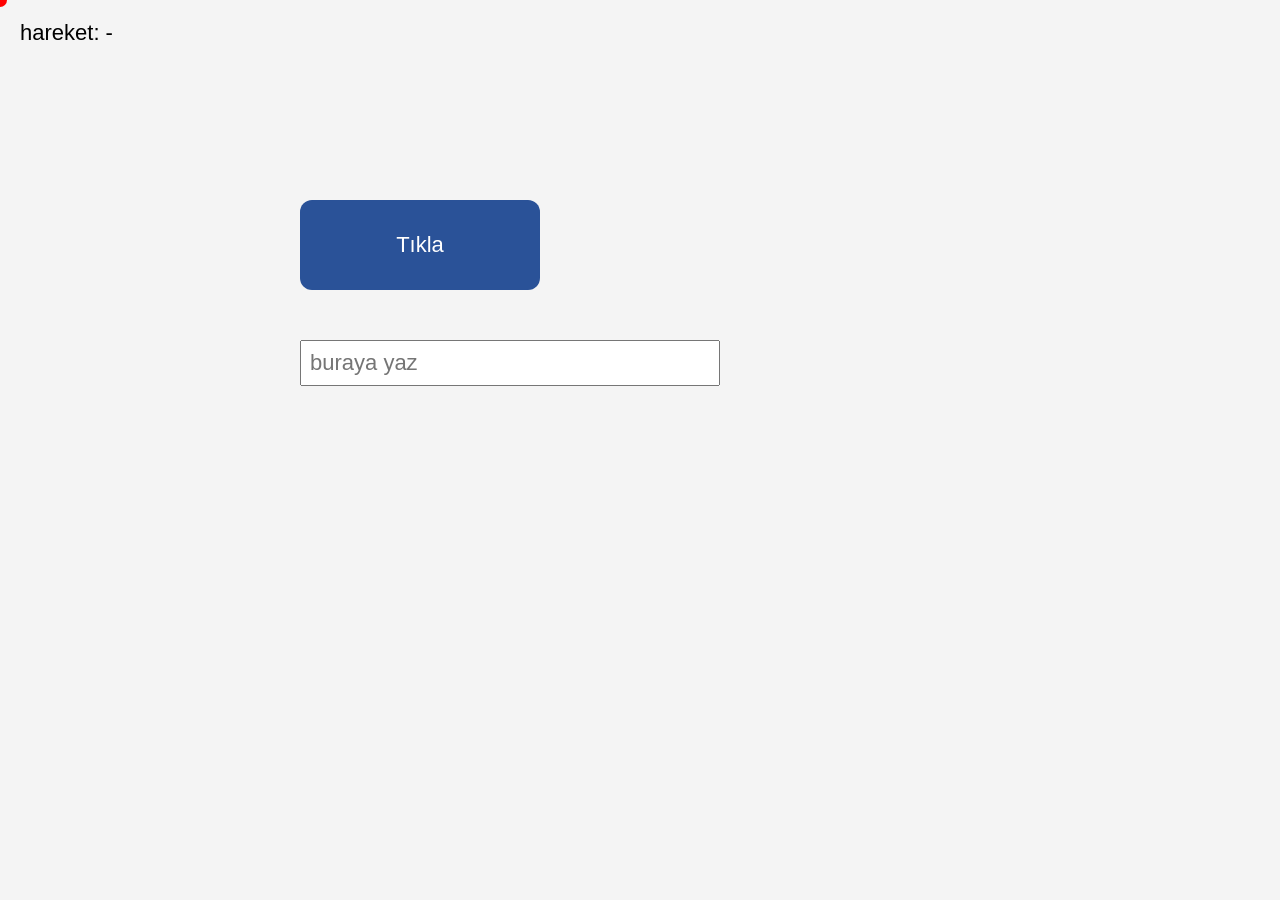
<file: tools/pages/input.html>
<!doctype html><meta charset="utf-8"><title>input</title>
<style>body{margin:0;font:22px "Noto Sans",sans-serif;height:100vh;background:#f4f4f4}#b{position:absolute;left:300px;top:200px;width:240px;height:90px;background:#2a5298;color:#fff;border:0;border-radius:12px;font-size:22px}#i{position:absolute;left:300px;top:340px;width:400px;font-size:22px;padding:8px}#l{position:absolute;left:20px;top:20px;white-space:pre}#dot{position:absolute;width:14px;height:14px;margin:-7px;border-radius:7px;background:red}</style>
<div id=l>hareket: -</div><div id=dot></div><button id=b>Tıkla</button><input id=i placeholder="buraya yaz">
<script>let n=0;onmousemove=e=>{l.textContent=`hareket: ${e.clientX},${e.clientY}\ntıklama: ${n}\nyazılan: ${i.value}`;dot.style.left=e.clientX+'px';dot.style.top=e.clientY+'px'};b.onclick=()=>{n++;b.textContent='Tıklandı '+n};i.oninput=()=>onmousemove({clientX:+dot.style.left.slice(0,-2)||0,clientY:+dot.style.top.slice(0,-2)||0})</script>
</file>
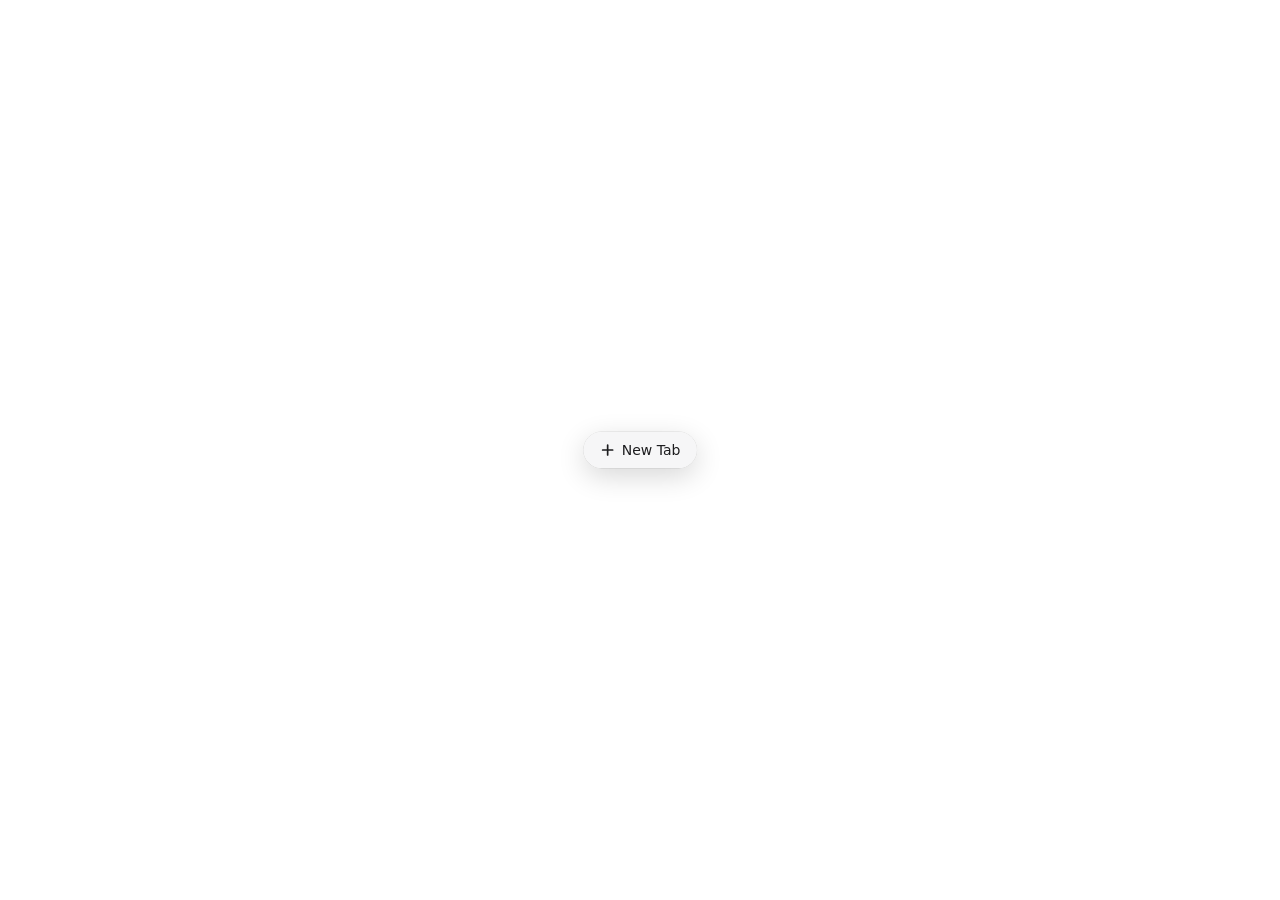
<file: rust/basicshell/ui/chrome.html>
<!doctype html>
<!--
  BasicShell's own interface, drawn by WebKit in a view of its own over the
  tabs: a transparent window-sized layer that takes the pointer only where
  something of it is shown (it tells BasicShell where, "regions"). It loads
  nothing: no network, no other file (the content security policy below).
  BasicShell talks to it through window.BasicShell; it answers through the
  "basicshell" script message handler.

  The macOS app's sidebar-only layout: the tabs down the left, with what the
  top bar would have at the top (the window's buttons, back and forward,
  the site, new tabs), out from the left edge or kept out; and the field in
  the middle of the window for a new tab or the tab's own address.
-->
<html>
<head>
<meta charset="utf-8">
<meta http-equiv="Content-Security-Policy" content="default-src 'none'; style-src 'unsafe-inline'; script-src 'unsafe-inline'; img-src data:">
<style>
:root {
  --glass: rgba(246, 246, 247, 0.97);
  --text: #1d1d1f;
  --muted: #6e6e73;
  --faint: rgba(0, 0, 0, 0.3);
  --fill: rgba(0, 0, 0, 0.06);
  --hover: rgba(0, 0, 0, 0.06);
  --selected: rgba(0, 0, 0, 0.13);
  --line: rgba(0, 0, 0, 0.1);
  --accent: #0a84ff;
  --shadow: 0 0 0 0.5px rgba(0, 0, 0, 0.12), 0 8px 28px rgba(0, 0, 0, 0.16);
}
@media (prefers-color-scheme: dark) {
  :root {
    --glass: rgba(44, 44, 46, 0.97);
    --text: #f5f5f7;
    --muted: #a1a1a6;
    --faint: rgba(255, 255, 255, 0.3);
    --fill: rgba(255, 255, 255, 0.08);
    --hover: rgba(255, 255, 255, 0.07);
    --selected: rgba(255, 255, 255, 0.14);
    --line: rgba(255, 255, 255, 0.12);
    --shadow: 0 0 0 0.5px rgba(255, 255, 255, 0.12), 0 8px 28px rgba(0, 0, 0, 0.4);
  }
}
* { box-sizing: border-box; }
html, body { margin: 0; height: 100%; background: transparent; overflow: hidden; }
body { font: 13px/1.25 system-ui, "Noto Sans", sans-serif; color: var(--text); -webkit-user-select: none; user-select: none; cursor: default; }
svg { width: 16px; height: 16px; fill: none; stroke: currentColor; stroke-width: 1.7; stroke-linecap: round; stroke-linejoin: round; flex: none; }

/* The sidebar: 250 wide, 6 from the window's edges, out from the left. */
#sidebar {
  position: fixed; left: 6px; top: 6px; bottom: 6px; width: 250px;
  display: flex; flex-direction: column; gap: 4px; padding: 6px 8px 8px;
  background: var(--glass); border-radius: 14px; box-shadow: var(--shadow);
  transform: translateX(-262px); opacity: 0;
  transition: transform 180ms ease-out, opacity 180ms ease-out;
}
body.out #sidebar { transform: none; opacity: 1; }
/* Kept out, the page beside it: no shadow over a page it doesn't cover. */
body.pinned #sidebar { box-shadow: none; }

.row { display: flex; align-items: center; gap: 2px; padding: 0 4px; min-height: 30px; }
.spacer { flex: 1; align-self: stretch; }
button {
  width: 28px; height: 28px; border: 0; border-radius: 7px; padding: 0; flex: none;
  background: transparent; color: var(--text); display: grid; place-items: center; font: inherit;
}
button:hover:not(:disabled) { background: var(--hover); }
button:disabled { color: var(--faint); }

/* The window's buttons, where the macOS app's traffic lights are. */
#lights { display: flex; gap: 8px; width: 64px; padding-left: 4px; }
#lights button { width: 12px; height: 12px; border-radius: 50%; }
#lights button svg { width: 8px; height: 8px; stroke: rgba(0, 0, 0, 0.6); stroke-width: 2.2; opacity: 0; }
#lights:hover button svg { opacity: 1; }
#close { background: #ff5f57 !important; }
#minimize { background: #febc2e !important; }
#maximize { background: #28c840 !important; }

/* The site, and reload in it. */
#site {
  display: flex; align-items: center; height: 28px; margin: 2px 0;
  background: var(--fill); border-radius: 14px;
}
#site-name {
  flex: 1; min-width: 0; height: 28px; padding: 0 0 0 28px; width: auto;
  overflow: hidden; text-overflow: ellipsis; white-space: nowrap; display: block; text-align: center;
  border-radius: 14px; line-height: 28px;
}
#site-name:hover { background: transparent !important; }
#site-name.none { color: var(--muted); }
#site button:last-child { border-radius: 14px; }

/* Pinned tabs: three to a row, each a tile with its icon. */
#pinned { display: none; grid-template-columns: repeat(3, 1fr); gap: 6px; padding: 0 2px; }
#pinned.some { display: grid; }
#pinned + .divider { display: none; height: 1px; background: var(--line); margin: 4px 6px; }
#pinned.some + .divider { display: block; }
.tile {
  position: relative; height: 40px; border-radius: 10px; display: grid; place-items: center;
  background: var(--fill);
}
.tile:hover { background: var(--hover); filter: brightness(0.97); }
.tile.selected { background: var(--selected); }
.tile .icon { transform: scale(1.25); }
.tile .busy { position: absolute; bottom: 4px; left: 50%; width: 14px; height: 2px; margin-left: -7px; border-radius: 1px; background: var(--accent); }
.dragging { opacity: 0.85; z-index: 2; pointer-events: none; box-shadow: var(--shadow); background: var(--glass) !important; }

/* The downloads: a button that fills a ring as they come in, and its list. */
#downloads { display: none; }
body.downloads #downloads { display: grid; }
#downloads svg { width: 18px; height: 18px; }
#downloads .ring { stroke: var(--accent); stroke-width: 2; transform: rotate(-90deg); transform-origin: 9px 9px; transition: stroke-dashoffset 200ms; }
#dl {
  position: fixed; display: none; left: 266px; width: 330px; max-height: 60vh; overflow-y: auto; padding: 6px;
  border-radius: 12px; background: var(--glass); box-shadow: var(--shadow); z-index: 5;
}
body.dl #dl { display: block; }
#dl .item { display: flex; align-items: center; gap: 10px; padding: 6px 8px; border-radius: 8px; }
#dl .item.done:hover { background: var(--hover); }
#dl .item > svg { width: 22px; height: 22px; color: var(--muted); }
#dl .text { flex: 1; min-width: 0; }
#dl .name { overflow: hidden; text-overflow: ellipsis; white-space: nowrap; }
#dl .detail { color: var(--muted); font-size: 11px; margin-top: 2px; overflow: hidden; text-overflow: ellipsis; white-space: nowrap; }
#dl .bar { height: 3px; border-radius: 2px; background: var(--fill); margin-top: 4px; overflow: hidden; }
#dl .bar div { height: 100%; background: var(--accent); }
#dl .foot { display: flex; justify-content: flex-end; padding: 4px 4px 0; }
#dl .foot button { width: auto; padding: 0 10px; color: var(--accent); }

/* A tab's right click. */
#menu {
  position: fixed; display: none; min-width: 190px; padding: 5px; border-radius: 10px;
  background: var(--glass); box-shadow: var(--shadow); z-index: 10;
}
body.menu #menu { display: block; }
#menu div { height: 26px; line-height: 26px; padding: 0 10px; border-radius: 6px; }
#menu div:hover:not(.off) { background: var(--accent); color: #fff; }
#menu div.off { color: var(--faint); }
#menu hr { border: 0; height: 1px; background: var(--line); margin: 4px 6px; }

#list { flex: 1; overflow-y: auto; overflow-x: hidden; display: flex; flex-direction: column; gap: 2px; margin: 0 -2px; padding: 0 2px; }
#list::-webkit-scrollbar { width: 0; }
.tab, .new {
  position: relative; display: flex; align-items: center; gap: 8px; flex: none;
  height: 32px; padding: 0 8px; border-radius: 9px;
}
.tab:hover, .new:hover { background: var(--hover); }
.tab.selected { background: var(--selected); }
.tab .name { flex: 1; min-width: 0; overflow: hidden; text-overflow: ellipsis; white-space: nowrap; }
.tab .close { width: 18px; height: 18px; border-radius: 5px; display: none; }
.tab .close svg { width: 10px; height: 10px; stroke-width: 2.4; }
.tab:hover .close { display: grid; }
.tab .private { color: var(--muted); }
.tab .private svg { width: 14px; height: 14px; }
.tab .line { position: absolute; top: 5px; width: 2px; height: 22px; border-radius: 1px; background: var(--faint); opacity: 0.6; }
.new { color: var(--muted); }
.new svg { width: 14px; height: 14px; margin: 0 1px; }
.icon {
  width: 16px; height: 16px; border-radius: 50%; flex: none; display: grid; place-items: center;
  font-size: 10px; font-weight: 600; background: var(--fill);
}
img.icon { border-radius: 3px; background: none; object-fit: contain; }

/* The field in the middle of the window, over the page. */
#ask { position: fixed; inset: 0; background: rgba(0, 0, 0, 0.12); display: none; }
body.asking #ask { display: block; }
#panel {
  position: absolute; left: 50%; top: 150px; width: min(640px, calc(100vw - 32px)); transform: translateX(-50%);
  background: var(--glass); border-radius: 18px; box-shadow: var(--shadow); overflow: hidden;
}
#field { display: flex; align-items: center; gap: 12px; height: 56px; padding: 0 18px; }
#field svg { width: 19px; height: 19px; color: var(--muted); }
#text { flex: 1; border: 0; outline: none; background: transparent; color: var(--text); font: 20px system-ui, "Noto Sans", sans-serif; -webkit-user-select: text; user-select: text; }
#suggestions { display: none; padding: 6px; border-top: 1px solid var(--line); }
#suggestions.some { display: block; }
.suggestion { display: flex; align-items: center; gap: 10px; height: 36px; padding: 0 12px; border-radius: 8px; font-size: 14px; }
.suggestion.chosen { background: var(--hover); }
.suggestion svg { color: var(--muted); }
.suggestion .title { flex: 1; min-width: 0; overflow: hidden; text-overflow: ellipsis; white-space: nowrap; }
.suggestion .detail { color: var(--muted); max-width: 40%; overflow: hidden; text-overflow: ellipsis; white-space: nowrap; }
.suggestion .enter { color: var(--muted); }

/* No tab: a button for one, in the middle of where the page would be. */
#empty {
  position: fixed; display: none; align-items: center; gap: 6px; height: 36px; padding: 0 16px;
  border: 0; border-radius: 18px; background: var(--glass); box-shadow: var(--shadow); color: var(--text); font: 14px system-ui, "Noto Sans", sans-serif;
  width: auto; transform: translate(-50%, -50%);
}
body.empty:not(.asking) #empty { display: flex; }

/* The page loading: a line at the top of the window. */
#loading {
  position: fixed; top: 6px; width: 160px; height: 3px; border-radius: 2px; overflow: hidden;
  background: var(--fill); opacity: 0; transition: opacity 300ms; transform: translateX(-50%);
}
#loading div { height: 100%; width: 0; background: var(--accent); transition: width 200ms ease-out; }
body.loading #loading { opacity: 1; }
</style>
</head>
<body>
<div id="sidebar">
  <div class="row" id="controls">
    <div id="lights">
      <button id="close" title="Close Window"><svg viewBox="0 0 8 8"><path d="m1.5 1.5 5 5m0-5-5 5"/></svg></button>
      <button id="minimize" title="Minimize"><svg viewBox="0 0 8 8"><path d="M1.2 4h5.6"/></svg></button>
      <button id="maximize" title="Zoom"><svg viewBox="0 0 8 8"><path d="M2 6V2.6L5.4 6zM6 2v3.4L2.6 2z" fill="rgba(0,0,0,.6)" stroke="none"/></svg></button>
    </div>
    <button id="back" title="Back" disabled><svg viewBox="0 0 16 16"><path d="M10 3 5 8l5 5"/></svg></button>
    <button id="forward" title="Forward" disabled><svg viewBox="0 0 16 16"><path d="m6 3 5 5-5 5"/></svg></button>
    <div class="spacer"></div>
    <button id="pin" title="Keep Sidebar Open"></button>
  </div>
  <div id="site">
    <button id="site-name" class="none">Search or enter address</button>
    <button id="reload" title="Reload This Page" disabled></button>
  </div>
  <div class="row">
    <button id="new" title="New Tab"><svg viewBox="0 0 16 16"><path d="M8 3v10M3 8h10"/></svg></button>
    <button id="new-private" title="New Private Tab"><svg viewBox="0 0 16 16"><circle cx="4.3" cy="9.5" r="2.6"/><circle cx="11.7" cy="9.5" r="2.6"/><path d="M6.9 9.3c.7-.5 1.5-.5 2.2 0M1.7 9 3 5m11.3 4L13 5"/></svg></button>
    <div class="spacer"></div>
    <button id="downloads" title="Downloads"><svg viewBox="0 0 18 18"><circle class="track" cx="9" cy="9" r="7.5" stroke-opacity="0.15"/><circle class="ring" cx="9" cy="9" r="7.5" stroke-dasharray="47.12" stroke-dashoffset="47.12"/><path d="M9 5.5v6m-2.5-2.5L9 11.5l2.5-2.5"/></svg></button>
  </div>
  <div id="pinned"></div>
  <div class="divider"></div>
  <div id="list"></div>
</div>
<div id="menu"></div>
<div id="dl"></div>
<button id="empty"><svg viewBox="0 0 16 16"><path d="M8 3v10M3 8h10"/></svg>New Tab</button>
<div id="loading"><div></div></div>
<div id="ask">
  <div id="panel">
    <div id="field"><span id="field-icon"></span><input id="text" spellcheck="false" autocomplete="off"></div>
    <div id="suggestions"></div>
  </div>
</div>
<script>
"use strict";
const post = message => window.webkit.messageHandlers.basicshell.postMessage(JSON.stringify(message));
const $ = id => document.getElementById(id);
const icons = {
  pin: '<svg viewBox="0 0 16 16"><path d="M10.5 2.5 13.5 5.5M11.6 3.6 8.2 7 5 6.6 9.4 11l-.4-3.2 3.4-3.4M7.2 8.8 2.8 13.2"/></svg>',
  sidebar: '<svg viewBox="0 0 16 16"><rect x="2" y="3" width="12" height="10" rx="2"/><path d="M6.5 3v10"/></svg>',
  reload: '<svg viewBox="0 0 16 16"><path d="M13 8a5 5 0 1 1-1.5-3.6M13 2.5v3h-3"/></svg>',
  stop: '<svg viewBox="0 0 16 16"><path d="m4 4 8 8m0-8-8 8"/></svg>',
  close: '<svg viewBox="0 0 10 10"><path d="m2 2 6 6m0-6-6 6"/></svg>',
  plus: '<svg viewBox="0 0 16 16"><path d="M8 3v10M3 8h10"/></svg>',
  search: '<svg viewBox="0 0 20 20"><circle cx="8.5" cy="8.5" r="5.5"/><path d="m12.6 12.6 4.4 4.4"/></svg>',
  glasses: '<svg viewBox="0 0 16 16"><circle cx="4.3" cy="9.5" r="2.6"/><circle cx="11.7" cy="9.5" r="2.6"/><path d="M6.9 9.3c.7-.5 1.5-.5 2.2 0M1.7 9 3 5m11.3 4L13 5"/></svg>',
  go: '<svg viewBox="0 0 16 16"><path d="M5 11 11 5M6 5h5v5"/></svg>',
  folder: '<svg viewBox="0 0 16 16"><path d="M2 4.5A1.5 1.5 0 0 1 3.5 3h3l1.5 1.5h4.5A1.5 1.5 0 0 1 14 6v5.5a1.5 1.5 0 0 1-1.5 1.5h-9A1.5 1.5 0 0 1 2 11.5z"/></svg>',
  file: '<svg viewBox="0 0 22 22"><path d="M6 2.5h7l4 4v12a1 1 0 0 1-1 1H6a1 1 0 0 1-1-1v-15a1 1 0 0 1 1-1z"/><path d="M13 2.5v4h4"/></svg>',
  clock: '<svg viewBox="0 0 16 16"><circle cx="8" cy="8" r="5.5"/><path d="M8 5v3.2l2 1.3"/></svg>',
  tabs: '<svg viewBox="0 0 16 16"><rect x="2" y="5" width="9" height="9" rx="2"/><path d="M5 2.5h6.5A2 2 0 0 1 13.5 4.5V11"/></svg>',
};
const escape = text => String(text).replace(/[&<>"]/g, c => ({ "&": "&amp;", "<": "&lt;", ">": "&gt;", '"': "&quot;" })[c]);

let state = { tabs: [], page: null, pinned: false };
// Each tab's icon, as a data: URL, by its id.
const tabIcons = new Map();
// Out because the pointer brought it.
let shown = false;
// What the field in the middle is up for: "new", "private", "address", or nothing.
let asking = null, atTop = false, chosen = 0;
let dwell = 0, linger = 0;
// The tab whose menu is open.
let menuFor = null;
// The downloads' list is open (the sidebar stays out while it is).
let downloadsOpen = false;

// MARK: - where this layer takes the pointer

let lastRegions = "";
function regions() {
  const rects = [];
  if (asking || menuFor) rects.push([0, 0, innerWidth, innerHeight]);
  else {
    if (out()) rects.push([0, 0, 262, innerHeight]);
    if (downloadsOpen) {
      const r = $("dl").getBoundingClientRect();
      rects.push([r.left, r.top, r.width, r.height].map(Math.round));
    }
    // The left edge, to bring the sidebar out from.
    else rects.push([0, 0, 6, innerHeight]);
    if (!state.tabs.length) {
      const r = $("empty").getBoundingClientRect();
      rects.push([r.left, r.top, r.width, r.height].map(Math.round));
    }
  }
  const json = JSON.stringify(rects);
  if (json !== lastRegions) {
    lastRegions = json;
    post({ type: "regions", rects });
  }
}

// MARK: - the sidebar coming and going (the macOS app's Motion)

const out = () => state.pinned || shown || downloadsOpen;

function show() {
  clearTimeout(linger);
  if (shown) return;
  shown = true;
  render();
}

function hide() {
  clearTimeout(dwell);
  clearTimeout(linger);
  if (!shown) return;
  shown = false;
  render();
}

// The pointer resting against the left edge, so crossing it on the way in
// doesn't bring the sidebar out.
function edge() {
  if (out()) return;
  clearTimeout(dwell);
  dwell = setTimeout(show, 120);
}

function away() {
  clearTimeout(dwell);
  if (!shown || state.pinned) return;
  clearTimeout(linger);
  linger = setTimeout(hide, 120);
}

document.addEventListener("mousemove", event => {
  if (asking) return;
  if (event.clientX <= 6 && !out()) edge();
  else if (event.clientX > 6) clearTimeout(dwell);
  if (shown && event.clientX <= 262) clearTimeout(linger);
});

// MARK: - drawing

function site(uri) {
  try {
    const url = new URL(uri);
    if (url.protocol === "http:" || url.protocol === "https:") return url.host.replace(/^www\./, "");
  } catch (e) {}
  return uri;
}

let lastList = "";
function render() {
  const page = state.page;
  document.body.classList.toggle("out", out());
  document.body.classList.toggle("pinned", state.pinned);
  document.body.classList.toggle("asking", !!asking);
  document.body.classList.toggle("menu", !!menuFor);
  drawDownloads();
  document.body.classList.toggle("empty", !state.tabs.length);
  document.body.classList.toggle("loading", !!(page && page.loading));

  $("back").disabled = !(page && page.back);
  $("forward").disabled = !(page && page.forward);
  $("pin").innerHTML = state.pinned ? icons.sidebar : icons.pin;
  $("pin").title = state.pinned ? "Hide Sidebar When Not in Use" : "Keep Sidebar Open";
  const name = $("site-name");
  if (page && page.uri) {
    name.textContent = site(page.uri);
    name.classList.remove("none");
  } else {
    name.textContent = "Search or enter address";
    name.classList.add("none");
  }
  $("reload").innerHTML = page && page.loading ? icons.stop : icons.reload;
  $("reload").title = page && page.loading ? "Stop Loading" : "Reload This Page";
  $("reload").disabled = !(page && page.uri);

  // Where the page is: the line and the button go in its middle.
  const left = state.pinned ? 262 : 0;
  const middle = left + (innerWidth - left) / 2;
  $("loading").style.left = middle + "px";
  $("loading").firstElementChild.style.width = (page && page.loading ? Math.max(5, page.progress * 100) : 100) + "%";
  $("empty").style.left = middle + "px";
  $("empty").style.top = innerHeight / 2 + "px";

  // The list again only when what it shows changed: a row replaced under the
  // pointer loses its click.
  const list = JSON.stringify([state.tabs.map(t => [t.id, t.name, t.private, t.depth, t.pinned, t.pinned && t.loading]), page && page.id]);
  if (list !== lastList) {
    lastList = list;
    drawList();
  }
  regions();
}

function drawList() {
  const selected = state.page && state.page.id;
  const pinned = $("pinned");
  pinned.textContent = "";
  const tiles = state.tabs.filter(t => t.pinned);
  pinned.classList.toggle("some", tiles.length > 0);
  for (const tab of tiles) {
    const tile = document.createElement("div");
    tile.className = "tile" + (tab.id === selected ? " selected" : "");
    tile.title = tab.name;
    tile.innerHTML = iconHTML(tab) + (tab.loading ? `<span class="busy"></span>` : "");
    handle(tile, tab);
    pinned.append(tile);
  }

  const list = $("list");
  list.textContent = "";
  list.append(newRow(true));
  const others = state.tabs.filter(t => !t.pinned);
  for (const tab of others) {
    const row = document.createElement("div");
    row.className = "tab" + (tab.id === selected ? " selected" : "");
    row.title = tab.name;
    // Opened from the tab above: set in, with a line back to it.
    if (tab.depth > 0) {
      row.style.marginLeft = tab.depth * 14 + "px";
      const line = document.createElement("div");
      line.className = "line";
      line.style.left = "-7px";
      row.append(line);
    }
    row.insertAdjacentHTML("beforeend",
      iconHTML(tab) + `<span class="name">${escape(tab.name)}</span>` +
      (tab.private ? `<span class="private">${icons.glasses}</span>` : "") +
      `<button class="close" title="Close Tab">${icons.close}</button>`);
    handle(row, tab);
    list.append(row);
  }
  if (others.length) list.append(newRow(false));
}

// A tab's row or tile: a click selects it (or closes it, on its button), the
// middle button closes it as tabs do on Linux, the right one opens its
// menu, and it can be dragged to another place in its group.
function handle(element, tab) {
  element.dataset.id = tab.id;
  element.addEventListener("click", event => {
    if (dragged) return;
    if (event.target.closest(".close")) post({ type: "close", id: tab.id });
    else post({ type: "select", id: tab.id });
  });
  element.addEventListener("auxclick", event => { if (event.button === 1) post({ type: "close", id: tab.id }); });
  element.addEventListener("contextmenu", event => {
    event.preventDefault();
    openMenu(tab, event.clientX, event.clientY);
  });
  element.addEventListener("mousedown", event => {
    if (event.button !== 0 || event.target.closest(".close")) return;
    // No text selected by dragging across the sidebar.
    event.preventDefault();
    drag = { element, tab, x: event.clientX, y: event.clientY, moving: false };
  });
}

// MARK: - dragging a tab to another place

let drag = null, dragged = false;
document.addEventListener("mousemove", event => {
  if (!drag) return;
  if (!(event.buttons & 1)) { endDrag(null); return; }
  const dx = event.clientX - drag.x, dy = event.clientY - drag.y;
  if (!drag.moving && Math.abs(dx) + Math.abs(dy) < 5) return;
  drag.moving = true;
  drag.element.classList.add("dragging");
  // Rows move up and down; tiles anywhere in their grid.
  drag.element.style.transform = drag.tab.pinned ? `translate(${dx}px, ${dy}px)` : `translateY(${dy}px)`;
});
document.addEventListener("mouseup", event => endDrag(event));

function endDrag(event) {
  const was = drag;
  drag = null;
  if (!was || !was.moving) return;
  was.element.classList.remove("dragging");
  was.element.style.transform = "";
  // The click that ends a drag selects nothing.
  dragged = true;
  setTimeout(() => { dragged = false; }, 0);
  if (!event) return;
  const group = [...(was.tab.pinned ? $("pinned") : $("list")).querySelectorAll("[data-id]")].filter(e => e !== was.element);
  // Before the first one whose middle is past the pointer (in reading order for tiles).
  const past = e => {
    const r = e.getBoundingClientRect();
    if (!was.tab.pinned) return r.top + r.height / 2 > event.clientY;
    return r.top > event.clientY || (r.bottom > event.clientY && r.left + r.width / 2 > event.clientX);
  };
  const target = group.find(past);
  post({ type: "reorder", id: was.tab.id, before: target ? +target.dataset.id : null });
}

// MARK: - downloads

let lastDownloads = "";
const sizes = ["bytes", "KB", "MB", "GB", "TB"];
function bytes(n) {
  let i = 0;
  while (n >= 1000 && i < sizes.length - 1) { n /= 1000; i++; }
  return i === 0 ? `${n} bytes` : `${n < 10 ? n.toFixed(1) : Math.round(n)} ${sizes[i]}`;
}

function drawDownloads() {
  const items = state.downloads || [];
  document.body.classList.toggle("downloads", items.length > 0);
  if (!items.length) downloadsOpen = false;
  document.body.classList.toggle("dl", downloadsOpen);
  // How far along the running ones are, together.
  const running = items.filter(d => d.state === "running");
  const fraction = running.length ? running.reduce((a, d) => a + d.progress, 0) / running.length : 0;
  $("downloads").querySelector(".ring").style.strokeDashoffset = 47.12 * (1 - fraction);
  if (!downloadsOpen) { lastDownloads = ""; return; }
  const panel = $("dl");
  const button = $("downloads").getBoundingClientRect();
  panel.style.top = Math.max(6, button.top - 6) + "px";
  // Drawn again only when what it lists changed; progress is updated in
  // place, so a button isn't replaced under the pointer.
  const shape = JSON.stringify(items.map(d => [d.id, d.name, d.state, d.missing]));
  if (shape === lastDownloads) {
    for (const d of running) {
      const row = panel.querySelector(`.item[data-id="${d.id}"]`);
      if (!row) continue;
      row.querySelector(".detail").textContent = d.total ? `${bytes(d.received)} of ${bytes(d.total)}` : bytes(d.received);
      row.querySelector(".bar div").style.width = Math.max(3, d.progress * 100) + "%";
    }
    return;
  }
  lastDownloads = shape;
  panel.innerHTML = items.map(d => {
    let detail;
    if (d.state === "running") detail = d.total ? `${bytes(d.received)} of ${bytes(d.total)}` : bytes(d.received);
    else if (d.state === "finished") detail = d.missing ? "Moved or deleted" : [d.total ? bytes(d.total) : bytes(d.received), d.source].filter(Boolean).join(" · ");
    else if (d.state === "failed") detail = d.problem || "Failed";
    else detail = "Cancelled";
    const done = d.state === "finished" && !d.missing;
    const action = d.state === "running"
      ? `<button data-do="download-cancel" title="Cancel">${icons.stop}</button>`
      : done ? `<button data-do="download-show" title="Show in Folder">${icons.folder}</button>` : "";
    return `<div class="item${done ? " done" : ""}" data-id="${d.id}">${icons.file}<div class="text"><div class="name">${escape(d.name)}</div>` +
      `<div class="detail">${escape(detail)}</div>` +
      (d.state === "running" ? `<div class="bar"><div style="width:${Math.max(3, d.progress * 100)}%"></div></div>` : "") +
      `</div>${action}</div>`;
  }).join("") + (items.some(d => d.state !== "running") ? `<div class="foot"><button data-do="downloads-clear">Clear</button></div>` : "");
}

$("downloads").addEventListener("click", () => { downloadsOpen = !downloadsOpen; render(); });
$("dl").addEventListener("click", event => {
  const button = event.target.closest("[data-do]");
  const item = event.target.closest(".item");
  if (button) post({ type: button.dataset.do, id: item ? +item.dataset.id : undefined });
  // A finished one opens in the program the system has for it.
  else if (item && item.classList.contains("done")) post({ type: "download-open", id: +item.dataset.id });
});
// A press outside the list (and its button) puts it away.
document.addEventListener("mousedown", event => {
  if (downloadsOpen && !event.target.closest("#dl") && !event.target.closest("#downloads")) { downloadsOpen = false; render(); }
}, true);

// MARK: - menus: a tab's, and the page's own

function openMenu(tab, x, y) {
  const item = (label, type, enabled = true) => `<div data-type="${type}" class="${enabled ? "" : "off"}">${label}</div>`;
  showMenu(tab,
    item("Copy Address", "copy-address", !!tab.uri) +
    item(tab.pinned ? "Unpin Tab" : "Pin Tab", "pin-tab") +
    "<hr>" +
    item("Close Tab", "close"), x, y);
}

// WebKit's menu for where the page was right-clicked; BasicShell has its actions.
function openPageMenu(x, y, items) {
  showMenu({ page: true }, items.map(i => i.separator ? "<hr>" :
    `<div data-type="page-menu" data-index="${i.index}" class="${i.enabled ? "" : "off"}">${escape(i.title)}</div>`).join(""), x, y);
}

function showMenu(owner, html, x, y) {
  menuFor = owner;
  const menu = $("menu");
  menu.innerHTML = html;
  render();
  // Where it was opened, inside the window.
  const r = menu.getBoundingClientRect();
  menu.style.left = Math.max(6, Math.min(x, innerWidth - r.width - 6)) + "px";
  menu.style.top = Math.max(6, Math.min(y, innerHeight - r.height - 6)) + "px";
}

function closeMenu(chosen = false) {
  if (!menuFor) return;
  const owner = menuFor;
  menuFor = null;
  render();
  if (owner.page && !chosen) post({ type: "page-menu-closed" });
}

$("menu").addEventListener("click", event => {
  const item = event.target.closest("[data-type]");
  if (!item || item.classList.contains("off")) return;
  const owner = menuFor;
  closeMenu(true);
  if (owner.page) post({ type: "page-menu", index: +item.dataset.index });
  else post({ type: item.dataset.type, id: owner.id });
});
// A press outside the menu puts it away.
document.addEventListener("mousedown", event => { if (menuFor && !event.target.closest("#menu")) closeMenu(); }, true);
document.addEventListener("keydown", event => { if (menuFor && event.key === "Escape") closeMenu(); });

// The tab's icon, or its first letter until there is one (the macOS app's Favicon).
function iconHTML(tab) {
  const url = tabIcons.get(tab.id);
  if (url) return `<img class="icon" src="${url}" alt="">`;
  return `<span class="icon">${escape((tab.name.trim()[0] || "·").toUpperCase())}</span>`;
}

// A New Tab button shaped like a row, above the tabs and below them.
function newRow(top) {
  const row = document.createElement("div");
  row.className = "new";
  row.title = "New Tab (Ctrl+T)";
  row.innerHTML = icons.plus + "<span>New Tab</span>";
  row.addEventListener("click", () => ask("new", top));
  return row;
}

// MARK: - the field in the middle of the window

function ask(what, top = false) {
  asking = what;
  atTop = top;
  chosen = 0;
  const text = $("text");
  text.value = what === "address" && state.page ? state.page.uri : "";
  const privately = what === "private" || (what === "address" && state.page && state.page.private);
  $("field-icon").innerHTML = privately ? icons.glasses : icons.search;
  text.placeholder = privately ? "Private tab: search or enter address" : "Search or enter address";
  post({ type: "focus-interface" });
  render();
  suggest();
  text.focus();
  text.select();
}

function dismiss() {
  if (!asking) return;
  asking = null;
  $("text").blur();
  render();
  post({ type: "focus-page" });
}

// The macOS app's Address.url, enough to say which it will be.
function looksLikeAddress(text) {
  if (/\s/.test(text)) return false;
  const scheme = text.match(/^([a-z][a-z0-9+.-]*):\/\//i);
  if (scheme) return ["http", "https", "file", "about", "data"].includes(scheme[1].toLowerCase());
  if (/^(about|data):/i.test(text)) return true;
  const head = text.split(/[/?#]/)[0];
  if (head.includes("@")) return false;
  const host = head.split(":")[0];
  if (host === "localhost") return true;
  const labels = host.split(".");
  if (labels.length === 4 && labels.every(l => /^\d{1,3}$/.test(l) && +l < 256)) return true;
  if (labels.length < 2 || !labels.every(l => l && !l.startsWith("-") && !l.endsWith("-") && /^[\p{L}\p{N}-]+$/u.test(l))) return false;
  const tld = labels[labels.length - 1];
  return tld.length >= 2 && /^\p{L}+$/u.test(tld);
}

let suggestions = [];
// Pages visited that match what was typed, as BasicShell last said, and for what.
let visited = { text: "", pages: [] };
const privately = () => asking === "private" || (asking === "address" && state.page && state.page.private);

function suggest() {
  const typed = $("text").value.trim();
  suggestions = [];
  if (typed) {
    suggestions.push({ kind: "typed", text: typed });
    const editing = asking === "address" && state.page ? state.page.id : null;
    const lower = typed.toLowerCase();
    const seen = new Set();
    for (const tab of state.tabs) {
      if (suggestions.length >= 4) break;
      if (tab.id === editing || tab.private !== !!privately() || !tab.uri) continue;
      if (tab.name.toLowerCase().includes(lower) || tab.uri.toLowerCase().includes(lower)) {
        suggestions.push({ kind: "tab", tab });
        seen.add(tab.uri);
      }
    }
    // Then the history, up to nine in all (the macOS app's field).
    if (visited.text === typed) {
      for (const page of visited.pages) {
        if (suggestions.length >= 9) break;
        if (seen.has(page.uri)) continue;
        seen.add(page.uri);
        suggestions.push({ kind: "page", page });
      }
    }
  }
  chosen = Math.min(chosen, Math.max(0, suggestions.length - 1));
  const box = $("suggestions");
  box.classList.toggle("some", suggestions.length > 0);
  box.innerHTML = suggestions.map((s, i) => {
    let icon, title, detail = "";
    if (s.kind === "typed") {
      const address = looksLikeAddress(s.text);
      icon = address ? icons.go : icons.search;
      title = address ? `Go to ${s.text}` : `Search Google for “${s.text}”`;
    } else if (s.kind === "tab") {
      icon = icons.tabs;
      title = s.tab.name;
      detail = "Switch to Tab";
    } else {
      icon = icons.clock;
      title = s.page.title || site(s.page.uri);
      detail = site(s.page.uri);
    }
    return `<div class="suggestion${i === chosen ? " chosen" : ""}" data-index="${i}">${icon}<span class="title">${escape(title)}</span>` +
      (detail ? `<span class="detail">${escape(detail)}</span>` : "") + (i === chosen ? `<span class="enter">↩</span>` : "") + `</div>`;
  }).join("");
}

function pick(index) {
  const s = suggestions[index];
  const what = asking, top = atTop;
  if (s && s.kind === "tab") {
    dismiss();
    post({ type: "select", id: s.tab.id });
    return;
  }
  const text = s ? (s.kind === "page" ? s.page.uri : s.text) : $("text").value.trim();
  if (!text) return;
  asking = null;
  $("text").blur();
  render();
  post({ type: "commit", text, ask: what, atTop: top });
}

$("text").addEventListener("input", () => {
  chosen = 0;
  suggest();
  const text = $("text").value.trim();
  if (text) post({ type: "suggest", text, private: !!privately() });
});
$("text").addEventListener("keydown", event => {
  if (event.key === "Enter") pick(chosen);
  else if (event.key === "Escape") dismiss();
  else if (event.key === "ArrowDown") { chosen = Math.min(chosen + 1, Math.max(0, suggestions.length - 1)); suggest(); }
  else if (event.key === "ArrowUp") { chosen = Math.max(chosen - 1, 0); suggest(); }
  else return;
  event.preventDefault();
});
$("suggestions").addEventListener("click", event => {
  const row = event.target.closest(".suggestion");
  if (row) pick(+row.dataset.index);
});
// A click outside the field puts it away.
$("ask").addEventListener("mousedown", event => { if (event.target === $("ask")) dismiss(); });

// MARK: - the buttons

$("close").addEventListener("click", () => post({ type: "quit" }));
$("minimize").addEventListener("click", () => post({ type: "minimize" }));
$("maximize").addEventListener("click", () => post({ type: "maximize" }));
$("back").addEventListener("click", () => post({ type: "back" }));
$("forward").addEventListener("click", () => post({ type: "forward" }));
$("pin").addEventListener("click", () => post({ type: "pin" }));
$("reload").addEventListener("click", () => post({ type: state.page && state.page.loading ? "stop" : "reload" }));
$("site-name").addEventListener("click", () => ask("address"));
$("new").addEventListener("click", () => ask("new"));
$("new-private").addEventListener("click", () => ask("private"));
$("empty").addEventListener("click", () => ask("new"));

// The window is moved from the sidebar's first row (as from a title bar)
// once the pointer moves with the button down, and zoomed by a double click.
let pressed = null;
$("controls").addEventListener("mousedown", event => {
  if (event.button === 0 && !event.target.closest("button")) pressed = [event.clientX, event.clientY];
});
document.addEventListener("mousemove", event => {
  if (!pressed || !(event.buttons & 1)) { pressed = null; return; }
  if (Math.abs(event.clientX - pressed[0]) + Math.abs(event.clientY - pressed[1]) > 3) {
    pressed = null;
    post({ type: "move" });
  }
});
document.addEventListener("mouseup", () => { pressed = null; });
$("controls").addEventListener("dblclick", event => { if (!event.target.closest("button")) post({ type: "maximize" }); });

addEventListener("resize", render);

window.BasicShell = {
  update(next) { state = next; render(); if (asking) suggest(); },
  ask(what) { ask(what); },
  pageMenu(x, y, items) { openPageMenu(x, y, items); },
  suggestions(text, pages) {
    visited = { text, pages };
    if (asking && $("text").value.trim() === text) suggest();
  },
  // A tab's icon: straight RGBA pixels, base64, drawn to a data: URL here.
  icon(id, width, height, rgba) {
    if (!rgba) tabIcons.delete(id);
    else {
      const bytes = Uint8ClampedArray.from(atob(rgba), c => c.charCodeAt(0));
      const canvas = document.createElement("canvas");
      canvas.width = width;
      canvas.height = height;
      canvas.getContext("2d").putImageData(new ImageData(bytes, width, height), 0, 0);
      tabIcons.set(id, canvas.toDataURL());
    }
    lastList = "";
    render();
  },
  // Where the pointer is over the page: "edge", "near" or "far".
  pointer(zone) { if (zone === "edge") edge(); else if (zone === "far") away(); else clearTimeout(dwell); },
};

render();
post({ type: "ready" });
</script>
</body>
</html>
</file>
